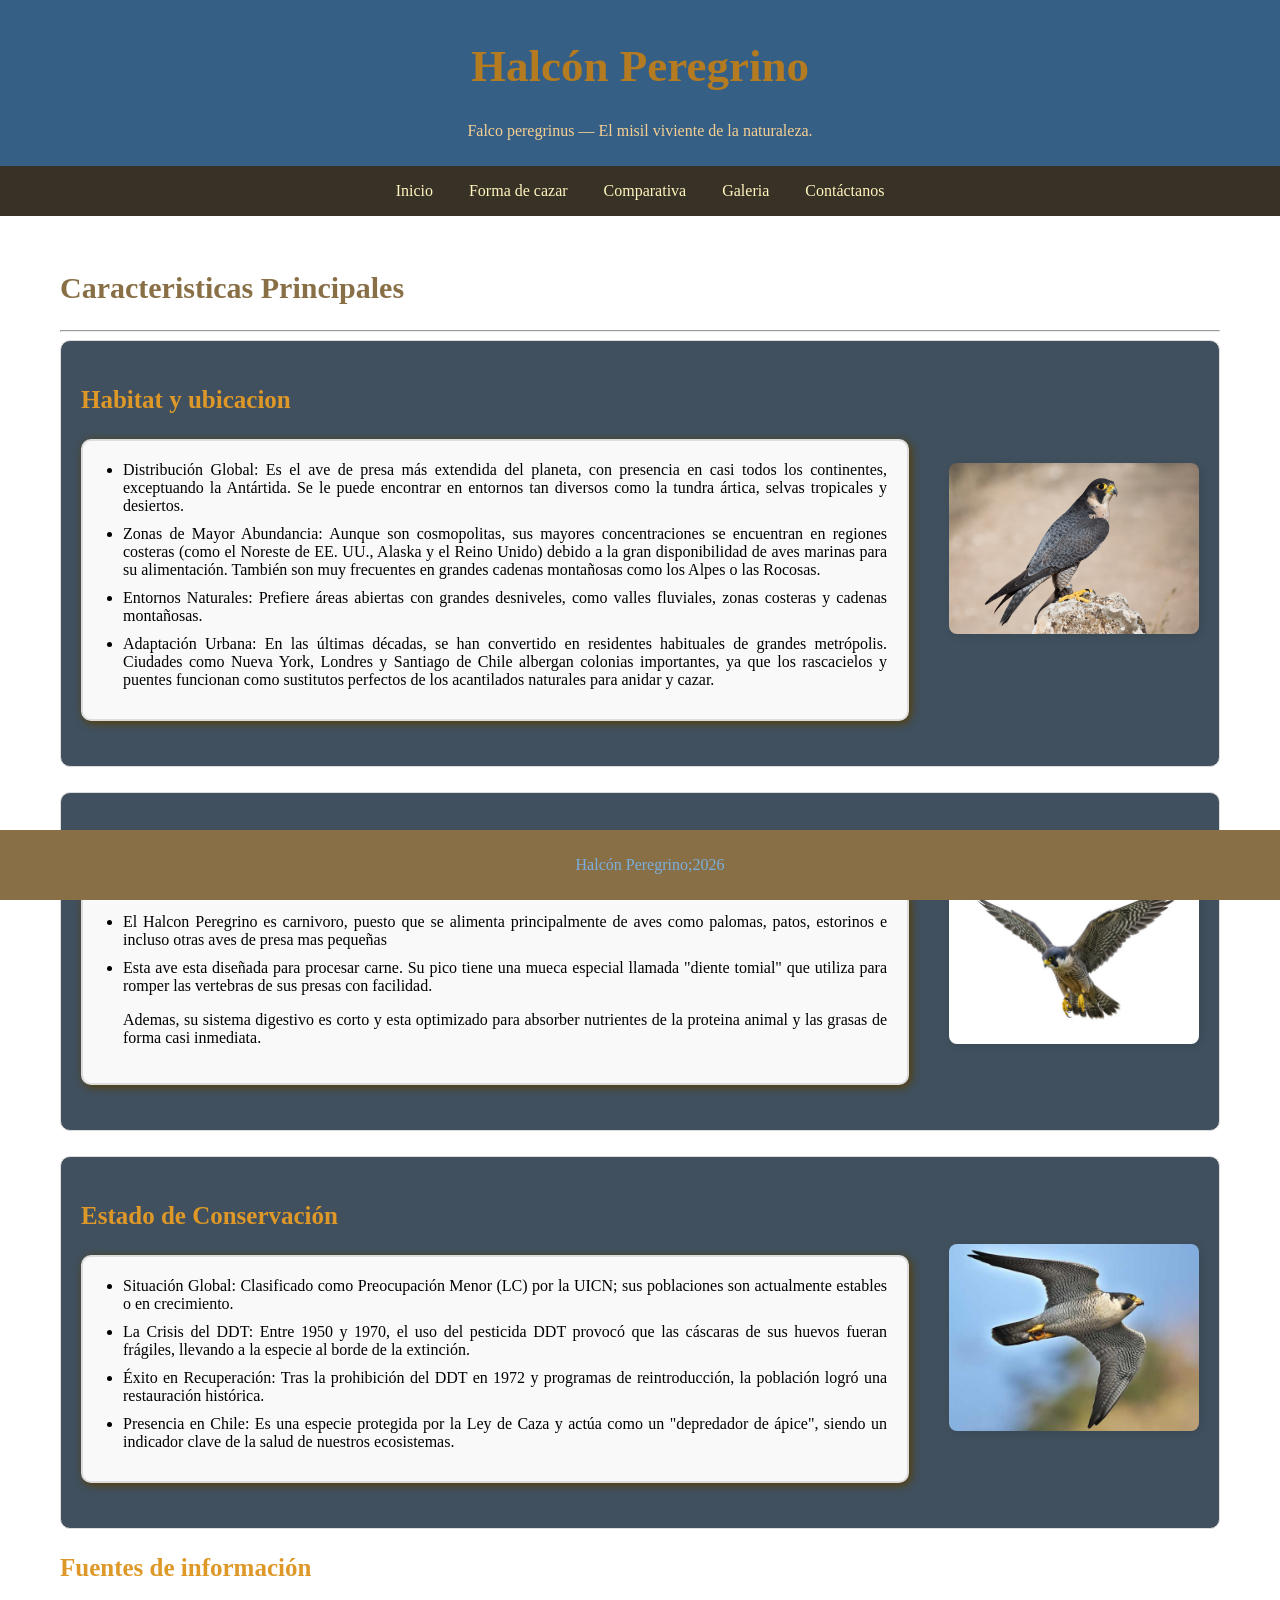
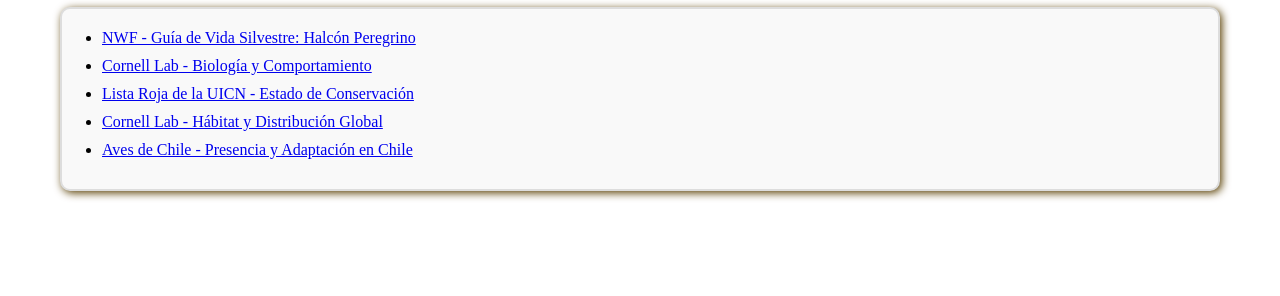
<file: index.html>
<!DOCTYPE html>
<html lang="es">
<head>
    <meta charset="UTF-8">
    <meta name="viewport" content="width=device-width, initial-scale=1.0">
    <title>Mi sitio</title>
    <link rel="stylesheet" href="css/style.css">
</head>
<body>
    <header>
        <h1>Halcón Peregrino</h1>
        <p>Falco peregrinus — El misil viviente de la naturaleza.</p>
    </header>
    <nav>
        <a href="index.html">Inicio</a>
        <a href="caza.html">Forma de cazar</a>
        <a href="tabla.html">Comparativa</a>
        <a href="galeria.html">Galeria</a>
        <a href="contacto.html">Contáctanos</a>
    </nav>
    <main>
        <h2>Caracteristicas Principales</h2>
        <hr>      
        <div class="cuadro-info">
        <div class="texto-cuadro">
         <h3>Habitat y ubicacion</h3>
        <ul>
            <li> Distribución Global: Es el ave de presa más extendida del planeta, con presencia en casi todos los continentes, exceptuando la Antártida. Se le puede encontrar en entornos tan diversos como la tundra ártica, selvas tropicales y desiertos.</li>
        
            <li>Zonas de Mayor Abundancia: Aunque son cosmopolitas, sus mayores concentraciones se encuentran en regiones costeras (como el Noreste de EE. UU., Alaska y el Reino Unido) debido a la gran disponibilidad de aves marinas para su alimentación. También son muy frecuentes en grandes cadenas montañosas como los Alpes o las Rocosas.</li>

            <li>Entornos Naturales: Prefiere áreas abiertas con grandes desniveles, como valles fluviales, zonas costeras y cadenas montañosas.</li>
        
            <li>Adaptación Urbana: En las últimas décadas, se han convertido en residentes habituales de grandes metrópolis. Ciudades como Nueva York, Londres y Santiago de Chile albergan colonias importantes, ya que los rascacielos y puentes funcionan como sustitutos perfectos de los acantilados naturales para anidar y cazar.</li>
            </ul>
        </div>
        <img src="imagen/peregrinus.jpg" alt="peregrinus" class=" imagen-derecha" width="200"> 
        </div>

        <div class="cuadro-info">
        <div class="texto-cuadro">
        <h3>Habitos Alimenticios</h3>
        <ul>
        <li>El Halcon Peregrino es carnivoro, puesto que se alimenta principalmente de aves como palomas, patos, estorinos e incluso otras aves de presa mas pequeñas</li>
        <li>Esta ave esta diseñada para procesar carne. Su pico tiene una mueca especial llamada "diente tomial" que utiliza para romper las vertebras de sus presas con facilidad.</li> 
        <p>Ademas, su sistema digestivo es corto y esta optimizado para absorber nutrientes de la proteina animal y las grasas de forma casi inmediata.</p>  
        </ul>
        </div>
        <img src="imagen/halconalas.jpg" alt="halcon volando" class="imagen-derecha" width="200"> 
        </div>

        <div class="cuadro-info">
        <div class="texto-cuadro">
        <h3>Estado de Conservación</h3>
        <ul>
            <li>Situación Global: Clasificado como Preocupación Menor (LC) por la UICN; sus poblaciones son actualmente estables o en crecimiento.</li>
            <li>La Crisis del DDT: Entre 1950 y 1970, el uso del pesticida DDT provocó que las cáscaras de sus huevos fueran frágiles, llevando a la especie al borde de la extinción.</li>
            <li>Éxito en Recuperación: Tras la prohibición del DDT en 1972 y programas de reintroducción, la población logró una restauración histórica.</li>
            <li>Presencia en Chile: Es una especie protegida por la Ley de Caza y actúa como un "depredador de ápice", siendo un indicador clave de la salud de nuestros ecosistemas.</li>
        </ul>
        </div>
        <img src="imagen/Halcon vuelo.jpg" alt="halcon vuelo" class="imagen-derecha" width="200"> 
        </div>

        <h3>Fuentes de información</h3>
        <ul>
            <li><a href="https://www.nwf.org/Educational-Resources/Wildlife-Guide/Birds/Peregrine-Falcon" target="_blank">NWF - Guía de Vida Silvestre: Halcón Peregrino</a></li>
            <li><a href="https://www.allaboutbirds.org/guide/Peregrine_Falcon/overview" target="_blank">Cornell Lab - Biología y Comportamiento</a></li>
            <li><a href="https://www.iucnredlist.org/species/45354964/155500538" target="_blank">Lista Roja de la UICN - Estado de Conservación</a></li>
            <li><a href="https://www.allaboutbirds.org/guide/Peregrine_Falcon/lifehistory#habitat" target="_blank">Cornell Lab - Hábitat y Distribución Global</a></li>
            <li><a href="https://www.avesdechile.cl/047.htm" target="_blank">Aves de Chile - Presencia y Adaptación en Chile</a></li>
        </ul>
        
    
    </main>
    <footer>
        <p>Halcón Peregrino;2026</p>
    </footer>
</body>
</html>
</file>
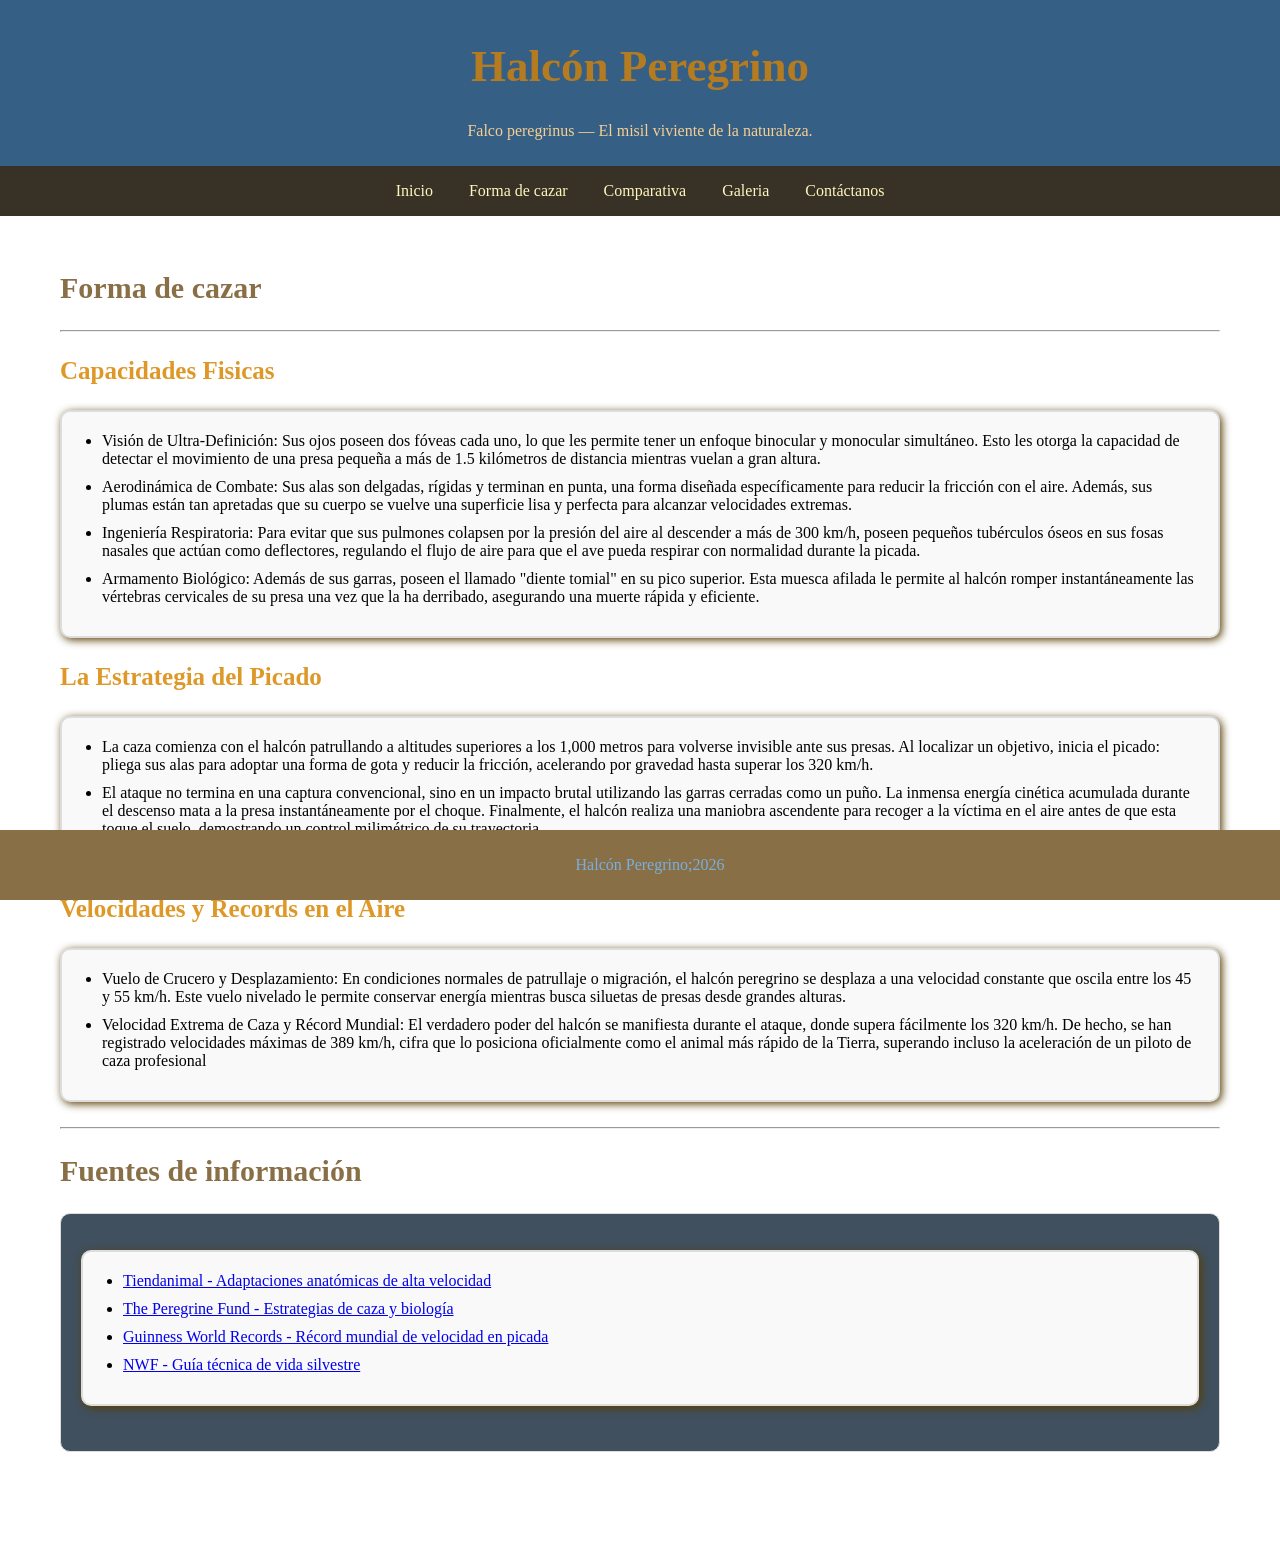
<file: caza.html>
<!DOCTYPE html>
<html lang="es">
<head>
    <meta charset="UTF-8">
    <meta name="viewport" content="width=device-width, initial-scale=1.0">
    <title>Mi sitio</title>
    <link rel="stylesheet" href="css/style.css">
</head>
<body>
    <header>
        <h1>Halcón Peregrino</h1>
        <p>Falco peregrinus — El misil viviente de la naturaleza.</p>
    </header>
    <nav>
        <a href="index.html">Inicio</a>
        <a href="caza.html">Forma de cazar</a>
        <a href="tabla.html">Comparativa</a>
        <a href="galeria.html">Galeria</a>
        <a href="contacto.html">Contáctanos</a>
        
    </nav>
    <main>
        <h2>Forma de cazar</h2>
        <hr>
        <h3>Capacidades Fisicas</h3>
        <ul>
            <li>Visión de Ultra-Definición: Sus ojos poseen dos fóveas cada uno, lo que les permite tener un enfoque binocular y monocular simultáneo. Esto les otorga la capacidad de detectar el movimiento de una presa pequeña a más de 1.5 kilómetros de distancia mientras vuelan a gran altura.</li>

            <li>Aerodinámica de Combate: Sus alas son delgadas, rígidas y terminan en punta, una forma diseñada específicamente para reducir la fricción con el aire. Además, sus plumas están tan apretadas que su cuerpo se vuelve una superficie lisa y perfecta para alcanzar velocidades extremas.</li>
        
            <li>Ingeniería Respiratoria: Para evitar que sus pulmones colapsen por la presión del aire al descender a más de 300 km/h, poseen pequeños tubérculos óseos en sus fosas nasales que actúan como deflectores, regulando el flujo de aire para que el ave pueda respirar con normalidad durante la picada.</li>

            <li>Armamento Biológico: Además de sus garras, poseen el llamado "diente tomial" en su pico superior. Esta muesca afilada le permite al halcón romper instantáneamente las vértebras cervicales de su presa una vez que la ha derribado, asegurando una muerte rápida y eficiente.</li>

        </ul>

        <h3>La Estrategia del Picado</h3>
        <ul>
            <li>La caza comienza con el halcón patrullando a altitudes superiores a los 1,000 metros para volverse invisible ante sus presas. Al localizar un objetivo, inicia el picado: pliega sus alas para adoptar una forma de gota y reducir la fricción, acelerando por gravedad hasta superar los 320 km/h.</li>

            <li>El ataque no termina en una captura convencional, sino en un impacto brutal utilizando las garras cerradas como un puño. La inmensa energía cinética acumulada durante el descenso mata a la presa instantáneamente por el choque. Finalmente, el halcón realiza una maniobra ascendente para recoger a la víctima en el aire antes de que esta toque el suelo, demostrando un control milimétrico de su trayectoria.</li>

        </ul>

        <h3>Velocidades y Records en el Aire</h3>
        <ul>
            <li>Vuelo de Crucero y Desplazamiento: En condiciones normales de patrullaje o migración, el halcón peregrino se desplaza a una velocidad constante que oscila entre los 45 y 55 km/h. Este vuelo nivelado le permite conservar energía mientras busca siluetas de presas desde grandes alturas.</li>

            <li>Velocidad Extrema de Caza y Récord Mundial: El verdadero poder del halcón se manifiesta durante el ataque, donde supera fácilmente los 320 km/h. De hecho, se han registrado velocidades máximas de 389 km/h, cifra que lo posiciona oficialmente como el animal más rápido de la Tierra, superando incluso la aceleración de un piloto de caza profesional</li>
        </ul>


        <hr>
<h2>Fuentes de información</h2>
<div class="cuadro-info">
    <div class="texto-cuadro">
        <ul>
            <li><a href="https://www.tiendanimal.es/articulos/animales-mas-rapidos/" target="_blank">Tiendanimal - Adaptaciones anatómicas de alta velocidad</a></li>
            <li><a href="https://peregrinefund.org/explore-raptors-species/falcons/peregrine-falcon" target="_blank">The Peregrine Fund - Estrategias de caza y biología</a></li>
            <li><a href="https://www.guinnessworldrecords.com/world-records/fastest-bird-diving" target="_blank">Guinness World Records - Récord mundial de velocidad en picada</a></li>
            <li><a href="https://www.nwf.org/Educational-Resources/Wildlife-Guide/Birds/Peregrine-Falcon" target="_blank">NWF - Guía técnica de vida silvestre</a></li>
        </ul>
    </div>
</div>

    </main>
   <footer>
        <p>Halcón Peregrino;2026</p>
    </footer>
</body>
</html>
</file>
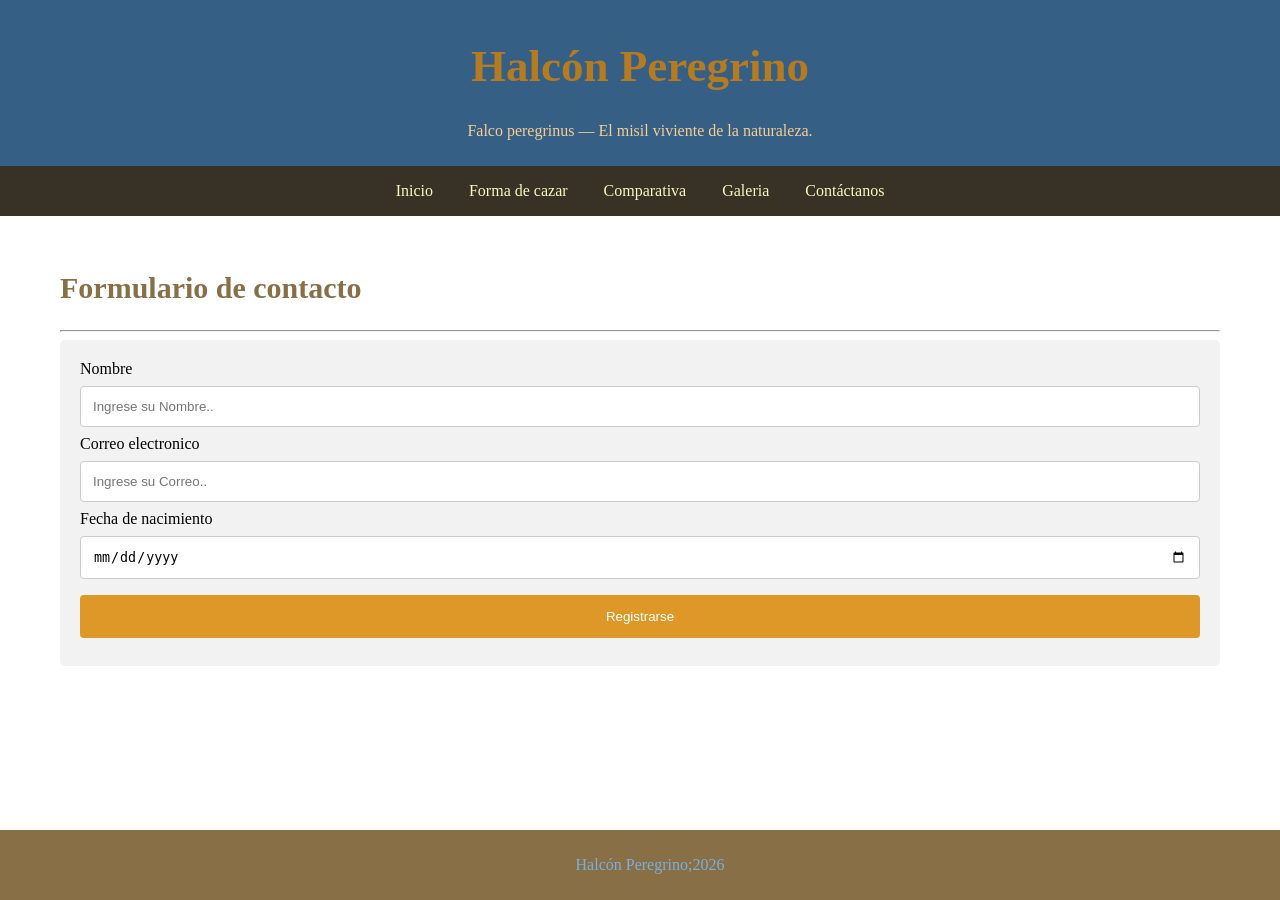
<file: contacto.html>
<!DOCTYPE html>
<html lang="es">
<head>
    <meta charset="UTF-8">
    <meta name="viewport" content="width=device-width, initial-scale=1.0">
    <title>Mi sitio</title>
    <link rel="stylesheet" href="css/style.css">
</head>
<body>
    <header>
        <h1>Halcón Peregrino</h1>
        <p>Falco peregrinus — El misil viviente de la naturaleza.</p>
    </header>
    <nav>
        <a href="index.html">Inicio</a>
        <a href="caza.html">Forma de cazar</a>
        <a href="tabla.html">Comparativa</a>
        <a href="galeria.html">Galeria</a>
        <a href="contacto.html">Contáctanos</a>
    </nav>
    <main>
        <h2>Formulario de contacto</h2>
        <hr>
        <form action="/action_page.php">
        <label for="fname">Nombre</label>
        <input type="text" id="fname" name="Nombre" placeholder="Ingrese su Nombre..">
        
        <label for="Celectr">Correo electronico</label>
        <input type="email" id="Celectr" name="Correo electronico" placeholder="Ingrese su Correo..">

        <label for="fecha">Fecha de nacimiento</label>
        <input type="date" id="fecha" name="fecha" required>

        <input type="submit" value="Registrarse">

        <script>
    
    const formulario = document.querySelector('form');

    formulario.addEventListener('submit', function(event) {
        event.preventDefault();

        alert('¡Datos registrados correctamente!');

        this.reset();
    });
    </script>

    </main>
    <footer>
        <p>Halcón Peregrino;2026</p>
    </footer>
</body>
</html>
</file>
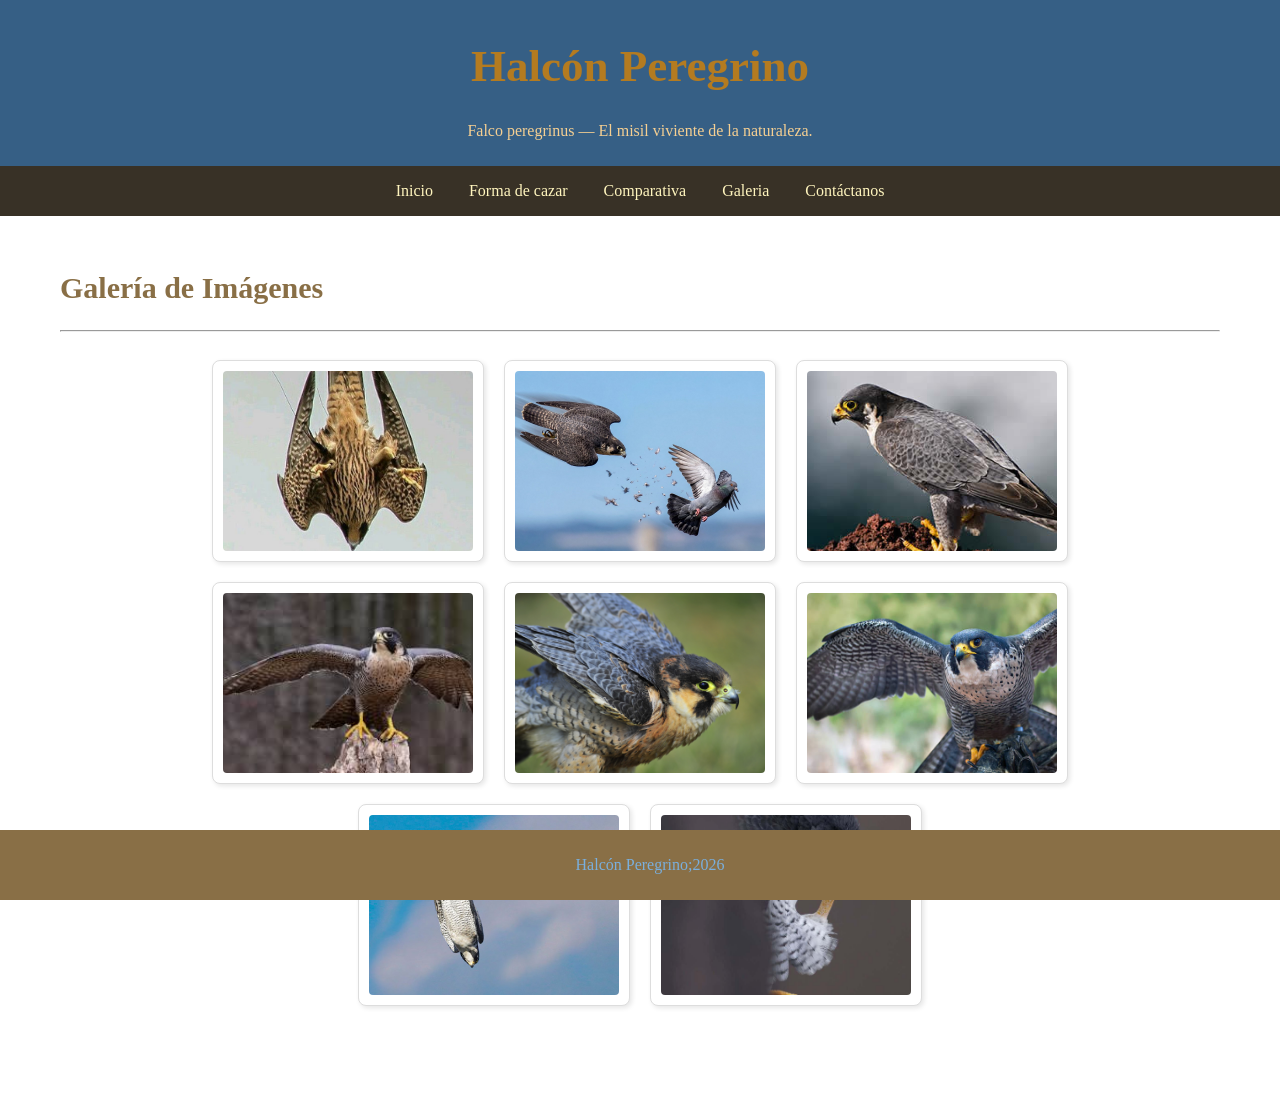
<file: galeria.html>
<!DOCTYPE html>
<html lang="en">
<head>
    <meta charset="UTF-8">
    <meta name="viewport" content="width=device-width, initial-scale=1.0">
    <title>Mi sitio</title>
    <link rel="stylesheet" href="css/style.css">

</head>
<body>
      <header>
        <h1>Halcón Peregrino</h1>
        <p>Falco peregrinus — El misil viviente de la naturaleza.</p>
    </header>
    <nav>
        <a href="index.html">Inicio</a>
        <a href="caza.html">Forma de cazar</a>
        <a href="tabla.html">Comparativa</a>
        <a href="galeria.html">Galeria</a>
        <a href="contacto.html">Contáctanos</a>
    </nav>

    <main>
    <h2 >Galería de Imágenes</h2>
    <hr>

    <div class="galeria-contenedor">
        
        <div class="foto-item">
            <a href="imagen/gh1.jpg" target="_blank">
                <img src="imagen/gh1.jpg" alt="Halcón en picada">
            </a>
        </div>

        <div class="foto-item">
            <a href="imagen/gh3.jpg" target="_blank">
                <img src="imagen/gh3.jpg" alt="Halcón extendiendo alas">
            </a>

        </div>

        <div class="foto-item">
            <a href="imagen/gh2.jpg" target="_blank">
                <img src="imagen/gh2.jpg" alt="halcon pensativo">
            </a>
        </div>

        <div class="foto-item"> 
            <a href="imagen/gh4.jpg" target="_blank">
                <img src="imagen/gh4.jpg" alt="halcon alas extendidas">
            </a>
        </div>

        <div class="foto-item"> 
            <a href="imagen/gh5.jpg" target="_blank">
                <img src="imagen/gh5.jpg" alt="halcon colores">
            </a>
        </div>

        <div class="foto-item"> 
            <a href="imagen/gh6.jpg" target="_blank">
                <img src="imagen/gh6.jpg" alt="halcon colores">
            </a>
        </div>

        <div class="foto-item"> 
            <a href="imagen/gh7.jpg" target="_blank">
                <img src="imagen/gh7.jpg" alt="halcon picada">
            </a>
        </div>

         <div class="foto-item"> 
            <a href="imagen/gh88.jpeg" target="_blank">
                <img src="imagen/gh88.jpeg" alt="halcon garras">
            </a>
        </div>

    </div>
</main>
    <footer>
        <p>Halcón Peregrino;2026</p>
    </footer>
</body>

</html>
</file>
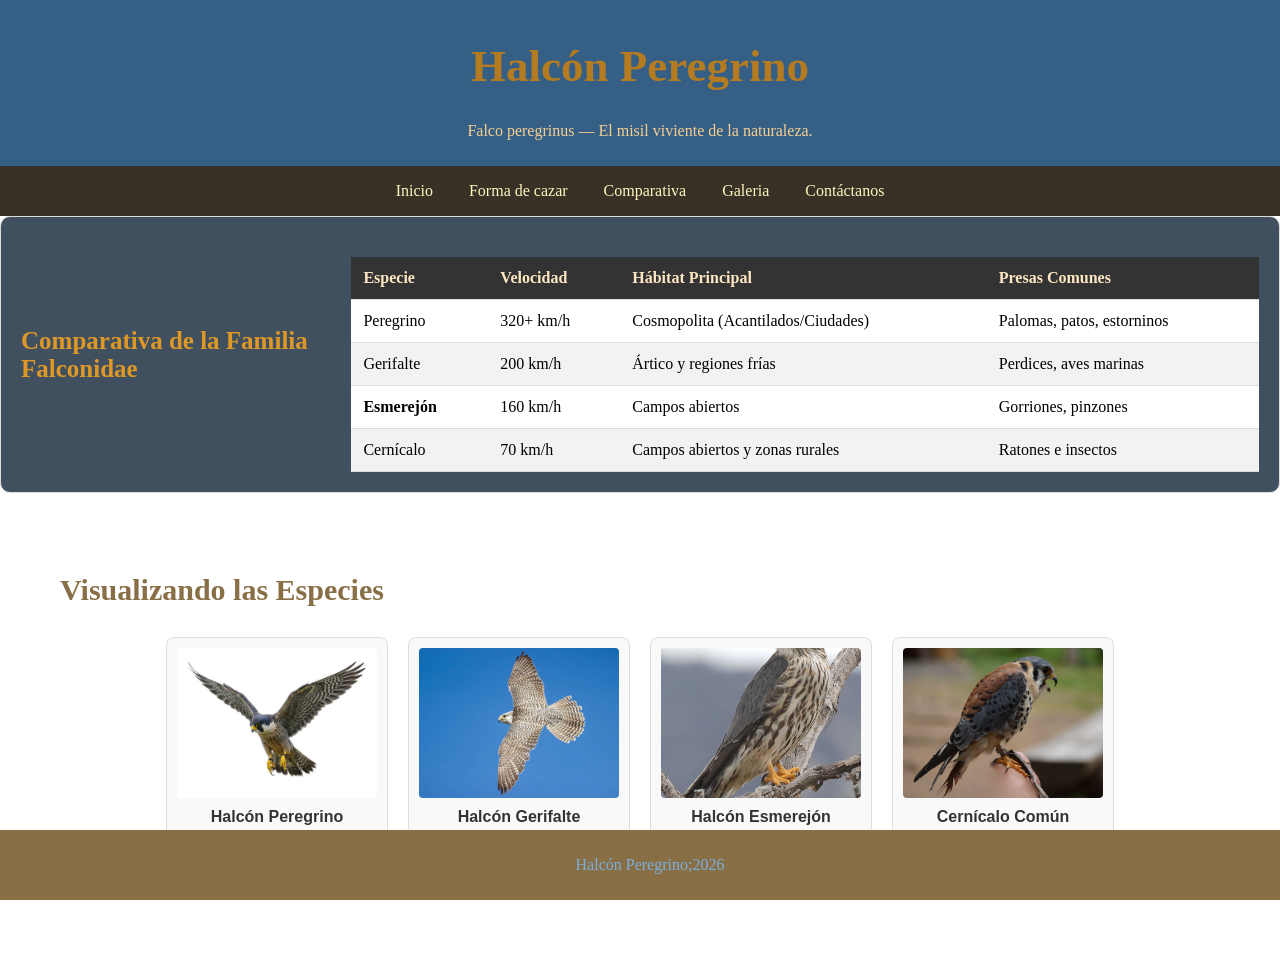
<file: tabla.html>
<!DOCTYPE html>
<html lang="en">
<head>
    <meta charset="UTF-8">
    <meta name="viewport" content="width=device-width, initial-scale=1.0">
    <title>Mi sitio</title>
    <link rel="stylesheet" href="css/style.css">
</head>
<body>
    <header>
        <h1>Halcón Peregrino</h1>
        <p>Falco peregrinus — El misil viviente de la naturaleza.</p>
    </header>
    <nav>
        <a href="index.html">Inicio</a>
        <a href="caza.html">Forma de cazar</a>
        <a href="tabla.html">Comparativa</a>
        <a href="galeria.html">Galeria</a>
        <a href="contacto.html">Contáctanos</a>
        
    </nav>

    <div class="cuadro-info">
    <h3>Comparativa de la Familia Falconidae</h3>
    <table>
        <thead>
            <tr>
                <th>Especie</th>
                <th>Velocidad</th>
                <th>Hábitat Principal</th>
                <th>Presas Comunes</th>
            </tr>
        </thead>
        <tbody>
            <tr>
                <td>Peregrino</td>
                <td>320+ km/h</td>
                <td>Cosmopolita (Acantilados/Ciudades)</td>
                <td>Palomas, patos, estorninos</td>
            </tr>
            <tr>
                <td>Gerifalte</td>
                <td>200 km/h</td>
                <td>Ártico y regiones frías</td>
                <td>Perdices, aves marinas</td>
            </tr>
            <tr>
                <td><strong>Esmerejón</strong></td>
                <td>160 km/h</td>
                <td>Campos abiertos</td>
                <td>Gorriones, pinzones</td>
            </tr>
            <tr>
                <td>Cernícalo</td>
                <td>70 km/h</td>
                <td>Campos abiertos y zonas rurales</td>
                <td>Ratones e insectos</td>
            </tr>
        </tbody>
    </table>
</div>

<main>

    <h2>Visualizando las Especies</h2>
    <div class="mini-galeria-comparativa">
        
        <div class="halcon-item">
            <a href="imagen/halconalas.jpg" target="_blank">
                <img src="imagen/halconalas.jpg" alt="Halcón Peregrino">
            </a>
            <p class="desc-halcon">Halcón Peregrino</p>
        </div>

        <div class="halcon-item">
            <a href="imagen/halcon gerifalte.jpg" target="_blank">
                <img src="imagen/halcon gerifalte.jpg" alt="Halcón Gerifalte">
            </a>
            <p class="desc-halcon">Halcón Gerifalte</p>
        </div>

        <div class="halcon-item">
            <a href="imagen/halcon esmerejon.jpg" target="_blank">
                <img src="imagen/halcon esmerejon.jpg" alt="Halcón Esmerejón">
            </a>
            <p class="desc-halcon">Halcón Esmerejón</p>
        </div>

        <div class="halcon-item">
            <a href="imagen/halcon cernicalo_.jpg" target="_blank">
                <img src="imagen/halcon cernicalo_.jpg" alt="Cernícalo Común">
            </a>
            <p class="desc-halcon">Cernícalo Común</p>
        </div>

    </div>
</main>



    <footer>
        <p>Halcón Peregrino;2026</p>
    </footer>

</body>
</html>
</file>
<file: css/style.css>
body {
    margin: 0;
    padding: 0;
}
header {
    background-color: #365f85;
    padding: 10px;
    text-align: center;
    color: #f5cf92;
}
nav {
    display: flex;
    background-color: #383126;
    margin: 0;
    padding: 0;
    justify-content: center;
}
nav a {
    display: block;
    color: #fff5be;
    padding: 16px 18px;
    text-decoration: double;
}
nav a:hover {
    background-color: #896F46;
    color: #DE9828;
}
main {
    padding: 30px 60px;
    margin-bottom: 50px;
    font-family: Cambria, Cochin, Georgia, Times, 'Times New Roman', serif;
}
footer {
    background-color: #896F46;
    color: #7aafdd;
    padding: 10px;
    text-align: center;
    position: fixed;
    bottom: 0;
    width: 100%;
}

/* Color y tamaño de fuentes*/
h3 {
    color: #DE9828;
    font-size: 25px;
}

h2{
    color: #896F46;
    font-size: 30px;
}

h1{
    color: #b47b20;
    font-size: 45px;
}

/*Cuadro e imagenes*/
.imagen-derecha {
    flex-shrink: 0;
    width: 250px;
    height: auto;
    margin-left: 10px; 
    margin-bottom: 10px;
    border-radius: 8px;
    box-shadow: 2px 2px 10px rgba(0,0,0,0.1);
}

.cuadro-info {
    display: flex;          
    align-items: center; 
    justify-content: space-between;
    overflow: auto; 
    background-color: #40505E;
    border: 1px solid #ddd;
    border-radius: 10px;
    padding: 20px;
    margin-bottom: 25px;
    gap: 30px;
}

.texto-cuadro {
    flex: 1;                
    text-align: justify;    
}




ul {
    background-color: #f9f9f9;
    border: 2px solid #ddd;
    border-radius: 10px;
    padding: 20px 20px 20px 40px; 
    margin-bottom: 25px;
    box-shadow: 2px 2px 8px rgb(88, 62, 0);
}


li {
    background: none; 
    border: none;
    box-shadow: none;
    margin-bottom: 10px; 
    padding: 0;
    list-style-type: disc; 
}

/*Formulario*/
form {
  border-radius: 5px;
  background-color: #f2f2f2;
  padding: 20px;
}

label {display: block;}

input[type=text], select {
  width: 100%;
  padding: 12px;
  margin: 8px 0;
  display: inline-block;
  border: 1px solid #ccc;
  border-radius: 4px;
  box-sizing: border-box;
}

input[type=submit] {
 width: 100%;
  background-color: #DE9828;
  color: white;
  padding: 14px;
  margin: 8px 0;
  border: none;
  border-radius: 4px;
  cursor: pointer;
}

input[type=email] {
    width: 100%;
  padding: 12px;
  margin: 8px 0;
  display: inline-block;
  border: 1px solid #ccc;
  border-radius: 4px;
  box-sizing: border-box;
}

input[type=date] {
  width: 100%;
  padding: 12px;
  margin: 8px 0;
  display: inline-block;
  border: 1px solid #ccc;
  border-radius: 4px;
  box-sizing: border-box;

}

input[type=submit]:hover {
  background-color: #40505E;
}


/*tabla*/
table {
    width: 100%;
    border-collapse: collapse; 
    margin-top: 20px;
    background-color: white;
}

th, td {
    padding: 12px;
    text-align: left;
    border-bottom: 1px solid #ddd;
}

th {
    background-color: #333333; 
    color: #ffe7c3;
}

tr:nth-child(even) {
    background-color: #f2f2f2;
}

tr:hover {
    background-color: #e9e9e9; 
}


/* Contenedor de la mini-galería comparativa */
.mini-galeria-comparativa {
    display: flex;          
    justify-content: center; 
    gap: 20px;              
    margin-top: 30px;       
    margin-bottom: 30px;    
}

.halcon-item {
    background-color: #f9f9f9;
    border: 1px solid #ddd;
    border-radius: 8px;
    padding: 10px;
    text-align: center;
    transition: transform 0.2s; 
}

.halcon-item:hover {
    transform: scale(1.05); 
}

.halcon-item img {
    width: 200px;           
    height: 150px;          
    object-fit: cover;      
    border-radius: 4px;
    display: block;
}

.desc-halcon {
    margin-top: 10px;
    font-weight: bold;
    font-family: Arial, sans-serif;
    color: #333;
}







/* Contenedor de la galería */
.galeria-contenedor {
    display: flex;
    flex-wrap: wrap;       
    justify-content: center;
    gap: 20px;             
    padding: 20px;
}


.foto-item {
    border: 1px solid #ddd;
    border-radius: 8px;
    background-color: white;
    padding: 10px;
    box-shadow: 2px 2px 5px rgba(0,0,0,0.1);
    transition: transform 0.2s;
}

.foto-item:hover {
    transform: scale(1.05); 
}


.foto-item img {
    width: 250px;          
    height: 180px;         
    object-fit: cover;     
    display: block;
    border-radius: 4px;
}
</file>
